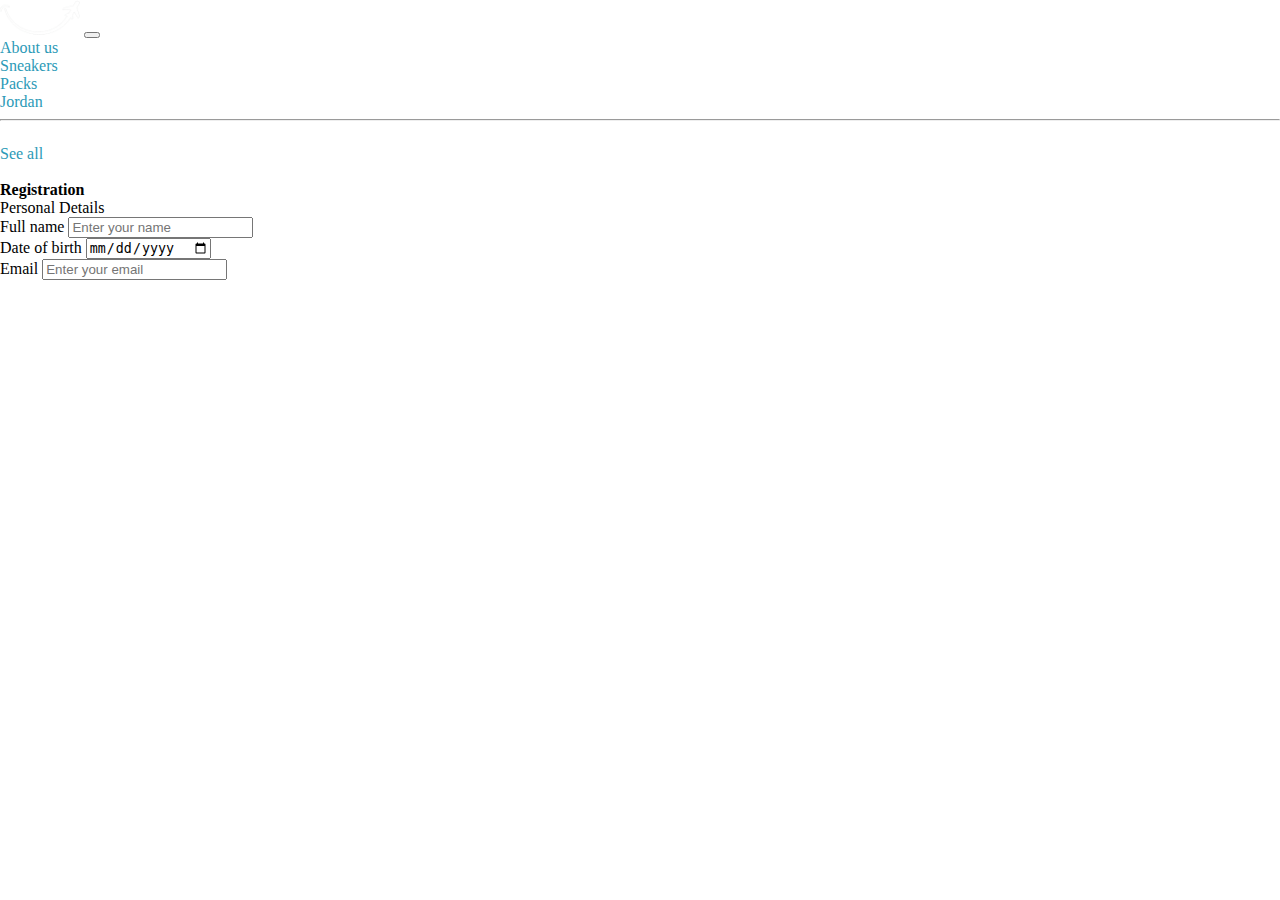
<file: html/registerForm.html>
<!DOCTYPE html>
<html lang="en">
<head>
    <meta charset="UTF-8">
    <meta http-equiv="X-UA-Compatible" content="IE=edge">
    <meta name="viewport" content="width=device-width, initial-scale=1.0">
    <title>Register | Mainers Sneakers</title>
    <link rel="stylesheet" href="../css/style.css"> 
</head>
<body class="bodyRegister">
  <nav class="navbar navbar-expand-lg navbar-dark bg-dark">
    <div class="container-fluid">
      <a class="navbar-brand logo-1" href="../index.html"><img src="../imgs/ecommerce-logo.png" alt="Mainers Travel"></a>
      <button class="navbar-toggler" type="button" data-bs-toggle="collapse" data-bs-target="#navbarSupportedContent" aria-controls="navbarSupportedContent" aria-expanded="false" aria-label="Toggle navigation">
        <span class="navbar-toggler-icon"></span>
      </button>
      <div class="collapse navbar-collapse" id="navbarSupportedContent">
        <ul class="navbar-nav me-auto mb-2 mb-lg-0">
          <li class="nav-item">
            <a class="nav-link active" aria-current="page" href="./aboutUs.html">About us</a>
          </li>
          <li class="nav-item">
            <a class="nav-link active" href="./sneakers.html">Sneakers</a>
          </li>
          
          <li class="nav-item dropdown">
            <a class="nav-link dropdown-toggle active" href="#" id="navbarDropdown" role="button" data-bs-toggle="dropdown" aria-expanded="false">
              Packs
            </a>
            <ul class="dropdown-menu" aria-labelledby="navbarDropdown">
              <li><a class="dropdown-item" href="#">Jordan</a></li>
              <li><hr class="dropdown-divider"></li>
              <li><a class="dropdown-item" href="#">See all</a></li>
            </ul>
          </li>
          <li class="nav-item d-flex justify-content-end">
            <a class="nav-link active" href="javascript:void(0)" id="darkmode">Modo Oscuro</a>
          </li>
        </ul>
        <div>

        </div>
      </div>
    </div>
  </nav>
    
    
    <main>
        <div class="container">
          <h1>Registration</h1>
    
          <form action="#">
            <div class="form first">
              <div class="details personal">
                <span class="title">Personal Details</span>
    
                <div class="fields">
                  <div class="input-field">
                    <label>Full name</label>
                    <input type="text" placeholder="Enter your name" required>
                  </div>
                  <div class="input-field">
                    <label>Date of birth</label>
                    <input type="date" placeholder="Enter your birth" required>
                  </div>
                  <div class="input-field">
                    <label>Email</label>
                    <input type="email" placeholder="Enter your email" required>
                  </div>
                </div>
              </div>
            </div>
          </form>
        </div>
    </main>

      <!-- <footer class="site-footer footer">
        <div class="container">
          <div class="row">
            <div class="col-sm-12 col-md-6">
              <h6>About Me</h6>
              <p class="text-justify">Hi, I am Lautaro Torrente, Back End Developer, and i am specialized on HTMl, CSS, JS, Node.js, SQL and Python. I am 16 y/o, and i am from Argentina.</p>
            </div>
  
            <div class="col-xs-6 col-md-3">
              <h6>SKILLS</h6>
              <ul class="footer-links">
                <li><a href="https://developer.mozilla.org/es/docs/Web/HTML">HTML</a></li>
                <li><a href="https://developer.mozilla.org/es/docs/Web/CSS">CSS</a></li>
                <li><a href="https://developer.mozilla.org/es/docs/Web/JavaScript">JS</a></li>
              </ul>
            </div>
  
            <div class="col-xs-6 col-md-3">
              <h6>MORE</h6>
              <ul class="footer-links">
                <li><a href="aboutUs.html">About Us</a></li>
                <li><a href="contact.html">Contact Me</a></li>
                <li><a href="#">Contribute</a></li>
                <li><a href="#">Privacy Policy</a></li>
                <li><a href="#">Ubication</a></li>
              </ul>
            </div>
          </div>
          <hr>
        </div>
        <div class="container">
          <div class="row">
            <div class="col-md-8 col-sm-6 col-xs-12">
              <p class="copyright-text">Copyright &copy; 2022 All Rights Reserved by 
           Lautaro Torrente.
              </p>
            </div>
  
            <div class="col-md-4 col-sm-6 col-xs-12">
              <ul class="social-icons">
                <li><a class="facebook" href="#"><i class="fa fa-facebook"></i></a></li>
                <li><a class="twitter" href="#"><i class="fa fa-twitter"></i></a></li>
                <li><a class="linkedin" href="#"><i class="fa fa-linkedin"></i></a></li>   
              </ul>
            </div>
          </div>
        </div>
  </footer> -->


      <script src="../js/registerOrLogin.js"></script>
</body>
</html>
</file>
<file: css/style.css>
/* @import "../node_modules/bootstrap/scss/bootstrap"; */
.logo-1 img {
  height: 35px;
  width: 80px;
}

.carrito {
  text-decoration: none;
  /* &:hover {

  }*/
}

/* .switch-button {
    background: rgba(0, 0, 0, 0.56);
    border-radius: 30px;
    overflow: hidden;
    width: 240px;
    text-align: center;
    font-size: 18px;
    letter-spacing: 1px;
    color: #2e2b2b;
    z-index: 5;
    position: relative;
    padding-right: 120px;
    position: relative;

    &:before {
      content: "Dark";
      position: absolute;
      top: 0;
      bottom: 0;
      right: 0;
      width: 120px;
      display: flex;
      align-items: center;
      justify-content: center;
      z-index: 3;
      pointer-events: none;
    }

    &-checkbox {
      cursor: pointer;
      position: absolute;
      top: 0;
      left: 0;
      bottom: 0;
      width: 100%;
      height: 100%;
      opacity: 0;
      z-index: 2;

      &:checked + .switch-button-label:before {
        transform: translateX(120px);
        transition: transform 300ms linear;
      }

      & + .switch-button-label {
        position: relative;
        padding: 15px 0;
        display: block;
        user-select: none;
        pointer-events: none;

        &:before {
          content: "";
          background: #000000;
          z-index: 1;
          height: 100%;
          width: 100%;
          position: absolute;
          left: 0;
          top: 0;
          border-radius: 30px;
          transform: translateX(0);
          transition: transform 300ms;
        }
    }
    }
    } */
/*     .changeThemeToDark {
        background-color: black;
    }
    .buttonChangeTheme {
      color: #000000;
      background-color: #ffffff;
      font-size: 20px;
      font-family: Arial, sans-serif;
      &:target {
        background-color: black;
        color: #ffffff;
        font-size: 20px;
        font-family: Arial, sans-serif;
      }

    } */
#darkmode {
  background: url(../imgs/modes.png) left center;
  width: 112px;
  height: 40px;
  font-size: 0;
  text-decoration: none;
}

html, body, div, span, object, iframe, h1, h2, h3, h4, h5, h6, p, blockquote, pre, abbr, address, cite, code, del, dfn, em, img, ins, kbd, q, samp, small, strong, sub, sup, var, b, i, dl, dt, dd, ol, ul, li, fieldset, form, label, legend, table, caption, tbody, tfoot, thead, tr, th, td, article, aside, canvas, details, figcaption, figure, footer, header, hgroup, menu, nav, section, summary, time, mark, audio, video {
  margin: 0;
  padding: 0;
  border: 0;
  outline: 0;
  font-size: 100%;
  vertical-align: baseline;
  background: transparent;
}

.master-container-scroller {
  margin-left: 20px;
}

a {
  margin: 0;
  padding: 0;
  border: 0;
  font-size: 100%;
  vertical-align: baseline;
  background: transparent;
  text-decoration: none;
  color: #2c9ab7;
}

a:hover {
  text-decoration: underline;
}

#master {
  font-family: "Helvetica Neue", Arial, Helvetica, sans-serif;
  font-size: 60px;
  line-height: 1;
  font-weight: bold;
  letter-spacing: 0;
  -webkit-font-smoothing: inherit;
}

#master {
  text-rendering: optimizeLegibility;
}

#master-container {
  background-color: #F5C59C;
  -webkit-animation: master-container-bg 15s cubic-bezier(0.645, 0.045, 0.355, 1) infinite;
  animation: master-container-bg 15s cubic-bezier(0.645, 0.045, 0.355, 1) infinite;
  display: -webkit-flex;
  display: -ms-flexbox;
  display: flex;
  -webkit-align-items: center;
  -ms-flex-align: center;
  align-items: center;
  -webkit-justify-content: center;
  -ms-flex-pack: center;
  justify-content: center;
  height: 100vmin;
  min-height: 0;
  max-height: 100%;
}

#master-container .content {
  height: auto;
  margin-left: inherit;
  margin-right: inherit;
}

@media screen and (max-width: 615px) {
  #master-container {
    -webkit-animation: master-container-bg-mobile 15s cubic-bezier(0.645, 0.045, 0.355, 1) infinite;
    animation: master-container-bg-mobile 15s cubic-bezier(0.645, 0.045, 0.355, 1) infinite;
  }
}
@media screen and (max-width: 615px) {
  #master {
    font-size: 40px;
  }
}
#master-container-scroller {
  height: 66px;
  margin-bottom: -6px;
  overflow: hidden;
  position: relative;
}

#master-container-scroller .master-container-scroller_item {
  display: block;
  padding-bottom: 6px;
  -webkit-animation: scroll 15s cubic-bezier(0.645, 0.045, 0.355, 1) infinite;
  animation: scroll 15s cubic-bezier(0.645, 0.045, 0.355, 1) infinite;
}

#master-container-scroller .master-container-scroller_item[href]:hover {
  text-decoration: underline;
}

#master-container-scroller .master-container-scroller_item:nth-child(1),
#master-container-scroller .master-container-scroller_item:nth-child(1) a {
  color: #E65F48;
}

#master-container-scroller .master-container-scroller_item:nth-child(2),
#master-container-scroller .master-container-scroller_item:nth-child(2) a {
  color: #E65F48;
}

#master-container-scroller .master-container-scroller_item:nth-child(3),
#master-container-scroller .master-container-scroller_item:nth-child(3) a {
  color: #76BCAD;
}

#master-container-scroller .master-container-scroller_item:nth-child(4),
#master-container-scroller .master-container-scroller_item:nth-child(4) a {
  color: #84719f;
}

#master-container-scroller .master-container-scroller_item:nth-child(5),
#master-container-scroller .master-container-scroller_item:nth-child(5) a {
  color: #d47787;
}

#master-container-scroller .master-container-scroller_item:nth-child(6),
#master-container-scroller .master-container-scroller_item:nth-child(6) a {
  color: #F09551;
}

#master-container-scroller .master-container-scroller_item:nth-child(7),
#master-container-scroller .master-container-scroller_item:nth-child(7) a {
  color: #349AB5;
}

#master-container-scroller .master-container-scroller_item:nth-child(8),
#master-container-scroller .master-container-scroller_item:nth-child(8) a {
  color: #e86042;
}

#master-container-scroller .master-container-scroller_item:nth-child(9),
#master-container-scroller .master-container-scroller_item:nth-child(9) a {
  color: #74bcae;
}

#master-container-scroller .master-container-scroller_item:nth-child(10),
#master-container-scroller .master-container-scroller_item:nth-child(10) a {
  color: #E65F48;
}

@media screen and (max-width: 615px) {
  #master-container-scroller {
    height: 48px;
    line-height: 1.2;
    margin-bottom: 0;
  }

  #master-container-scroller .master-container-scroller_item {
    padding-bottom: 0;
    -webkit-animation: scroll-mobile 15s cubic-bezier(0.645, 0.045, 0.355, 1) infinite;
    animation: scroll-mobile 15s cubic-bezier(0.645, 0.045, 0.355, 1) infinite;
  }
}
#master-container-grid .master-container-grid_item:nth-child(1) .grid_item-overlay {
  background-color: rgba(230, 95, 72, 0.9);
}

@media screen and (max-width: 520px) {
  #master-container-grid .master-container-grid_item:nth-child(1) .grid_item-overlay .link:hover {
    color: #E65F48;
  }
}
#master-container-grid .master-container-grid_item:nth-child(2) .grid_item-overlay {
  background-color: rgba(230, 95, 72, 0.9);
}

@media screen and (max-width: 520px) {
  #master-container-grid .master-container-grid_item:nth-child(2) .grid_item-overlay .link:hover {
    color: #E65F48;
  }
}
#master-container-grid .master-container-grid_item:nth-child(3) .grid_item-overlay {
  background-color: rgba(118, 188, 173, 0.9);
}

@media screen and (max-width: 520px) {
  #master-container-grid .master-container-grid_item:nth-child(3) .grid_item-overlay .link:hover {
    color: #76BCAD;
  }
}
#master-container-grid .master-container-grid_item:nth-child(4) .grid_item-overlay {
  background-color: rgba(132, 113, 159, 0.9);
}

@media screen and (max-width: 520px) {
  #master-container-grid .master-container-grid_item:nth-child(4) .grid_item-overlay .link:hover {
    color: #84719f;
  }
}
#master-container-grid .master-container-grid_item:nth-child(5) .grid_item-overlay {
  background-color: rgba(212, 119, 135, 0.9);
}

@media screen and (max-width: 520px) {
  #master-container-grid .master-container-grid_item:nth-child(5) .grid_item-overlay .link:hover {
    color: #d47787;
  }
}
#master-container-grid .master-container-grid_item:nth-child(6) .grid_item-overlay {
  background-color: rgba(240, 149, 81, 0.9);
}

@media screen and (max-width: 520px) {
  #master-container-grid .master-container-grid_item:nth-child(6) .grid_item-overlay .link:hover {
    color: #F09551;
  }
}
#master-container-grid .master-container-grid_item:nth-child(7) .grid_item-overlay {
  background-color: rgba(52, 154, 181, 0.9);
}

@media screen and (max-width: 520px) {
  #master-container-grid .master-container-grid_item:nth-child(7) .grid_item-overlay .link:hover {
    color: #349AB5;
  }
}
#master-container-grid .master-container-grid_item:nth-child(8) .grid_item-overlay {
  background-color: rgba(232, 96, 66, 0.9);
}

@media screen and (max-width: 520px) {
  #master-container-grid .master-container-grid_item:nth-child(8) .grid_item-overlay .link:hover {
    color: #e86042;
  }
}
#master-container-grid .master-container-grid_item:nth-child(9) .grid_item-overlay {
  background-color: rgba(116, 188, 174, 0.9);
}

@media screen and (max-width: 520px) {
  #master-container-grid .master-container-grid_item:nth-child(9) .grid_item-overlay .link:hover {
    color: #74bcae;
  }
}
#master-container-grid .master-container-grid_item:nth-child(10) .grid_item-overlay {
  background-color: rgba(230, 95, 72, 0.9);
}

@media screen and (max-width: 520px) {
  #master-container-grid .master-container-grid_item:nth-child(10) .grid_item-overlay .link:hover {
    color: #E65F48;
  }
}
#master-container-grid .master-container-grid_item .img {
  position: relative;
}

#master-container-grid .master-container-grid_item .grid_item-overlay {
  position: absolute;
  top: 0;
  right: 0;
  bottom: 0;
  left: 0;
  display: -webkit-flex;
  display: -ms-flexbox;
  display: flex;
  -webkit-align-items: center;
  -ms-flex-align: center;
  align-items: center;
  -webkit-justify-content: center;
  -ms-flex-pack: center;
  justify-content: center;
  font-size: 26px;
  font-weight: bold;
  color: #fff;
  opacity: 0;
  transition: opacity 0.3s ease-in-out;
  text-decoration: none;
}

#master-container-grid .master-container-grid_item .grid_item-overlay:hover {
  opacity: 1;
}

#master-container-grid .master-container-grid_item .grid_item-overlay .link {
  display: inline-block;
  box-shadow: 0 1px 0 0 #fff, inset 0 0 0 #fff;
  transition: box-shadow 0.2s ease;
}

#master-container-grid .master-container-grid_item .grid_item-overlay .link:hover {
  box-shadow: 0 2px 0 0 #fff, inset 0 -1px 0 0 #fff;
}

@media screen and (max-width: 520px) {
  #master-container-grid .master-container-grid_item {
    margin-bottom: 18px;
  }

  #master-container-grid .master-container-grid_item .grid_item-overlay {
    position: relative;
    background: none !important;
    color: #3a3a3a;
    opacity: 1;
    display: block;
    margin-top: 18px;
    text-align: left;
  }

  #master-container-grid .master-container-grid_item .grid_item-overlay .link {
    box-shadow: none;
  }

  #master-container-grid .master-container-grid_item .grid_item-overlay .link:hover {
    text-decoration: underline;
  }
}
@-webkit-keyframes master-container-bg {
  0.0% {
    background-color: #F5C59C;
  }
  3.7037037037037037% {
    background-color: #F5C59C;
  }
  11.11111111111111% {
    background-color: #ECC9CB;
  }
  14.814814814814815% {
    background-color: #ECC9CB;
  }
  22.22222222222222% {
    background-color: #D9E2CB;
  }
  25.925925925925927% {
    background-color: #D9E2CB;
  }
  33.333333333333336% {
    background-color: #f6c599;
  }
  37.03703703703704% {
    background-color: #f6c599;
  }
  44.44444444444444% {
    background-color: #c4bbd3;
  }
  48.148148148148145% {
    background-color: #c4bbd3;
  }
  55.55555555555556% {
    background-color: #F9E7AF;
  }
  59.25925925925926% {
    background-color: #F9E7AF;
  }
  66.66666666666667% {
    background-color: #B4E2EE;
  }
  70.37037037037037% {
    background-color: #B4E2EE;
  }
  77.77777777777777% {
    background-color: #cbe5f4;
  }
  81.48148148148148% {
    background-color: #cbe5f4;
  }
  88.88888888888889% {
    background-color: #d2e7e2;
  }
  92.5925925925926% {
    background-color: #d2e7e2;
  }
  100.0% {
    background-color: #F5C59C;
  }
}
@keyframes master-container-bg {
  0.0% {
    background-color: #F5C59C;
  }
  3.7037037037037037% {
    background-color: #F5C59C;
  }
  11.11111111111111% {
    background-color: #ECC9CB;
  }
  14.814814814814815% {
    background-color: #ECC9CB;
  }
  22.22222222222222% {
    background-color: #D9E2CB;
  }
  25.925925925925927% {
    background-color: #D9E2CB;
  }
  33.333333333333336% {
    background-color: #f6c599;
  }
  37.03703703703704% {
    background-color: #f6c599;
  }
  44.44444444444444% {
    background-color: #c4bbd3;
  }
  48.148148148148145% {
    background-color: #c4bbd3;
  }
  55.55555555555556% {
    background-color: #F9E7AF;
  }
  59.25925925925926% {
    background-color: #F9E7AF;
  }
  66.66666666666667% {
    background-color: #B4E2EE;
  }
  70.37037037037037% {
    background-color: #B4E2EE;
  }
  77.77777777777777% {
    background-color: #cbe5f4;
  }
  81.48148148148148% {
    background-color: #cbe5f4;
  }
  88.88888888888889% {
    background-color: #d2e7e2;
  }
  92.5925925925926% {
    background-color: #d2e7e2;
  }
  100.0% {
    background-color: #F5C59C;
  }
}
@-webkit-keyframes master-container-bg-mobile {
  0.0% {
    background-color: #F5C59C;
  }
  3.7037037037037037% {
    background-color: #F5C59C;
  }
  11.11111111111111% {
    background-color: #ECC9CB;
  }
  14.814814814814815% {
    background-color: #ECC9CB;
  }
  22.22222222222222% {
    background-color: #D9E2CB;
  }
  25.925925925925927% {
    background-color: #D9E2CB;
  }
  33.333333333333336% {
    background-color: #f6c599;
  }
  37.03703703703704% {
    background-color: #f6c599;
  }
  44.44444444444444% {
    background-color: #c4bbd3;
  }
  48.148148148148145% {
    background-color: #c4bbd3;
  }
  55.55555555555556% {
    background-color: #F9E7AF;
  }
  59.25925925925926% {
    background-color: #F9E7AF;
  }
  66.66666666666667% {
    background-color: #B4E2EE;
  }
  70.37037037037037% {
    background-color: #B4E2EE;
  }
  77.77777777777777% {
    background-color: #cbe5f4;
  }
  81.48148148148148% {
    background-color: #cbe5f4;
  }
  88.88888888888889% {
    background-color: #d2e7e2;
  }
  92.5925925925926% {
    background-color: #d2e7e2;
  }
  100.0% {
    background-color: #F5C59C;
  }
}
@keyframes master-container-bg-mobile {
  0.0% {
    background-color: #F5C59C;
  }
  3.7037037037037037% {
    background-color: #F5C59C;
  }
  11.11111111111111% {
    background-color: #ECC9CB;
  }
  14.814814814814815% {
    background-color: #ECC9CB;
  }
  22.22222222222222% {
    background-color: #D9E2CB;
  }
  25.925925925925927% {
    background-color: #D9E2CB;
  }
  33.333333333333336% {
    background-color: #f6c599;
  }
  37.03703703703704% {
    background-color: #f6c599;
  }
  44.44444444444444% {
    background-color: #c4bbd3;
  }
  48.148148148148145% {
    background-color: #c4bbd3;
  }
  55.55555555555556% {
    background-color: #F9E7AF;
  }
  59.25925925925926% {
    background-color: #F9E7AF;
  }
  66.66666666666667% {
    background-color: #B4E2EE;
  }
  70.37037037037037% {
    background-color: #B4E2EE;
  }
  77.77777777777777% {
    background-color: #cbe5f4;
  }
  81.48148148148148% {
    background-color: #cbe5f4;
  }
  88.88888888888889% {
    background-color: #d2e7e2;
  }
  92.5925925925926% {
    background-color: #d2e7e2;
  }
  100.0% {
    background-color: #F5C59C;
  }
}
@-webkit-keyframes scroll {
  0.0% {
    -webkit-transform: translateY(0px);
    transform: translateY(0px);
  }
  3.7037037037037037% {
    -webkit-transform: translateY(0px);
    transform: translateY(0px);
  }
  11.11111111111111% {
    -webkit-transform: translateY(-66px);
    transform: translateY(-66px);
  }
  14.814814814814815% {
    -webkit-transform: translateY(-66px);
    transform: translateY(-66px);
  }
  22.22222222222222% {
    -webkit-transform: translateY(-132px);
    transform: translateY(-132px);
  }
  25.925925925925927% {
    -webkit-transform: translateY(-132px);
    transform: translateY(-132px);
  }
  33.333333333333336% {
    -webkit-transform: translateY(-198px);
    transform: translateY(-198px);
  }
  37.03703703703704% {
    -webkit-transform: translateY(-198px);
    transform: translateY(-198px);
  }
  44.44444444444444% {
    -webkit-transform: translateY(-264px);
    transform: translateY(-264px);
  }
  48.148148148148145% {
    -webkit-transform: translateY(-264px);
    transform: translateY(-264px);
  }
  55.55555555555556% {
    -webkit-transform: translateY(-330px);
    transform: translateY(-330px);
  }
  59.25925925925926% {
    -webkit-transform: translateY(-330px);
    transform: translateY(-330px);
  }
  66.66666666666667% {
    -webkit-transform: translateY(-396px);
    transform: translateY(-396px);
  }
  70.37037037037037% {
    -webkit-transform: translateY(-396px);
    transform: translateY(-396px);
  }
  77.77777777777777% {
    -webkit-transform: translateY(-462px);
    transform: translateY(-462px);
  }
  81.48148148148148% {
    -webkit-transform: translateY(-462px);
    transform: translateY(-462px);
  }
  88.88888888888889% {
    -webkit-transform: translateY(-528px);
    transform: translateY(-528px);
  }
  92.5925925925926% {
    -webkit-transform: translateY(-528px);
    transform: translateY(-528px);
  }
  100.0% {
    -webkit-transform: translateY(-594px);
    transform: translateY(-594px);
  }
}
@keyframes scroll {
  0.0% {
    -webkit-transform: translateY(0px);
    transform: translateY(0px);
  }
  3.7037037037037037% {
    -webkit-transform: translateY(0px);
    transform: translateY(0px);
  }
  11.11111111111111% {
    -webkit-transform: translateY(-66px);
    transform: translateY(-66px);
  }
  14.814814814814815% {
    -webkit-transform: translateY(-66px);
    transform: translateY(-66px);
  }
  22.22222222222222% {
    -webkit-transform: translateY(-132px);
    transform: translateY(-132px);
  }
  25.925925925925927% {
    -webkit-transform: translateY(-132px);
    transform: translateY(-132px);
  }
  33.333333333333336% {
    -webkit-transform: translateY(-198px);
    transform: translateY(-198px);
  }
  37.03703703703704% {
    -webkit-transform: translateY(-198px);
    transform: translateY(-198px);
  }
  44.44444444444444% {
    -webkit-transform: translateY(-264px);
    transform: translateY(-264px);
  }
  48.148148148148145% {
    -webkit-transform: translateY(-264px);
    transform: translateY(-264px);
  }
  55.55555555555556% {
    -webkit-transform: translateY(-330px);
    transform: translateY(-330px);
  }
  59.25925925925926% {
    -webkit-transform: translateY(-330px);
    transform: translateY(-330px);
  }
  66.66666666666667% {
    -webkit-transform: translateY(-396px);
    transform: translateY(-396px);
  }
  70.37037037037037% {
    -webkit-transform: translateY(-396px);
    transform: translateY(-396px);
  }
  77.77777777777777% {
    -webkit-transform: translateY(-462px);
    transform: translateY(-462px);
  }
  81.48148148148148% {
    -webkit-transform: translateY(-462px);
    transform: translateY(-462px);
  }
  88.88888888888889% {
    -webkit-transform: translateY(-528px);
    transform: translateY(-528px);
  }
  92.5925925925926% {
    -webkit-transform: translateY(-528px);
    transform: translateY(-528px);
  }
  100.0% {
    -webkit-transform: translateY(-594px);
    transform: translateY(-594px);
  }
}
@-webkit-keyframes scroll-mobile {
  0.0% {
    -webkit-transform: translateY(0px);
    transform: translateY(0px);
  }
  3.7037037037037037% {
    -webkit-transform: translateY(0px);
    transform: translateY(0px);
  }
  11.11111111111111% {
    -webkit-transform: translateY(-48px);
    transform: translateY(-48px);
  }
  14.814814814814815% {
    -webkit-transform: translateY(-48px);
    transform: translateY(-48px);
  }
  22.22222222222222% {
    -webkit-transform: translateY(-96px);
    transform: translateY(-96px);
  }
  25.925925925925927% {
    -webkit-transform: translateY(-96px);
    transform: translateY(-96px);
  }
  33.333333333333336% {
    -webkit-transform: translateY(-144px);
    transform: translateY(-144px);
  }
  37.03703703703704% {
    -webkit-transform: translateY(-144px);
    transform: translateY(-144px);
  }
  44.44444444444444% {
    -webkit-transform: translateY(-192px);
    transform: translateY(-192px);
  }
  48.148148148148145% {
    -webkit-transform: translateY(-192px);
    transform: translateY(-192px);
  }
  55.55555555555556% {
    -webkit-transform: translateY(-240px);
    transform: translateY(-240px);
  }
  59.25925925925926% {
    -webkit-transform: translateY(-240px);
    transform: translateY(-240px);
  }
  66.66666666666667% {
    -webkit-transform: translateY(-288px);
    transform: translateY(-288px);
  }
  70.37037037037037% {
    -webkit-transform: translateY(-288px);
    transform: translateY(-288px);
  }
  77.77777777777777% {
    -webkit-transform: translateY(-336px);
    transform: translateY(-336px);
  }
  81.48148148148148% {
    -webkit-transform: translateY(-336px);
    transform: translateY(-336px);
  }
  88.88888888888889% {
    -webkit-transform: translateY(-384px);
    transform: translateY(-384px);
  }
  92.5925925925926% {
    -webkit-transform: translateY(-384px);
    transform: translateY(-384px);
  }
  100.0% {
    -webkit-transform: translateY(-432px);
    transform: translateY(-432px);
  }
}
@keyframes scroll-mobile {
  0.0% {
    -webkit-transform: translateY(0px);
    transform: translateY(0px);
  }
  3.7037037037037037% {
    -webkit-transform: translateY(0px);
    transform: translateY(0px);
  }
  11.11111111111111% {
    -webkit-transform: translateY(-48px);
    transform: translateY(-48px);
  }
  14.814814814814815% {
    -webkit-transform: translateY(-48px);
    transform: translateY(-48px);
  }
  22.22222222222222% {
    -webkit-transform: translateY(-96px);
    transform: translateY(-96px);
  }
  25.925925925925927% {
    -webkit-transform: translateY(-96px);
    transform: translateY(-96px);
  }
  33.333333333333336% {
    -webkit-transform: translateY(-144px);
    transform: translateY(-144px);
  }
  37.03703703703704% {
    -webkit-transform: translateY(-144px);
    transform: translateY(-144px);
  }
  44.44444444444444% {
    -webkit-transform: translateY(-192px);
    transform: translateY(-192px);
  }
  48.148148148148145% {
    -webkit-transform: translateY(-192px);
    transform: translateY(-192px);
  }
  55.55555555555556% {
    -webkit-transform: translateY(-240px);
    transform: translateY(-240px);
  }
  59.25925925925926% {
    -webkit-transform: translateY(-240px);
    transform: translateY(-240px);
  }
  66.66666666666667% {
    -webkit-transform: translateY(-288px);
    transform: translateY(-288px);
  }
  70.37037037037037% {
    -webkit-transform: translateY(-288px);
    transform: translateY(-288px);
  }
  77.77777777777777% {
    -webkit-transform: translateY(-336px);
    transform: translateY(-336px);
  }
  81.48148148148148% {
    -webkit-transform: translateY(-336px);
    transform: translateY(-336px);
  }
  88.88888888888889% {
    -webkit-transform: translateY(-384px);
    transform: translateY(-384px);
  }
  92.5925925925926% {
    -webkit-transform: translateY(-384px);
    transform: translateY(-384px);
  }
  100.0% {
    -webkit-transform: translateY(-432px);
    transform: translateY(-432px);
  }
}
.landscape-container {
  display: flex;
  flex-direction: column;
  align-items: center;
  justify-content: flex-end;
}
.landscape-container img {
  border-radius: 10px;
  margin: 20px;
}

.content {
  margin: 10px;
}

#content_center {
  margin: 10px;
  /* width: 50%; */
}

.landscape-container img {
  padding: 10px;
  border-radius: 20px;
}

.producto {
  max-width: 20%;
  padding: 15px;
  margin: 30px;
  margin-bottom: 20px;
  width: 300px;
  display: inline-block;
  background-color: aqua;
}
.producto:hover {
  box-shadow: 2px 6px 3px 3px rgba(0, 0, 0, 0.4);
  transform: translateY(-5px);
}
.producto img {
  width: 250px;
  object-fit: contain;
}

.boton-agregar {
  background-color: black;
  color: blueviolet;
  border-radius: 10px;
  font-family: Arial, Helvetica, sans-serif;
  font-size: 15px;
  text-align: center;
}

.search-container {
  display: flex;
  flex-direction: row;
  justify-content: center;
  align-items: center;
  margin-top: 20px;
  height: 30px;
  width: 100%;
}

.search-container input {
  height: 40px;
  width: 500px;
  color: #1e1e1e;
  border-radius: 20px;
}

.search-container input:hover {
  box-shadow: 2px 2px 1px #016dcb;
  transition: all 0.5s;
}

.site-footer {
  background-color: #26272b;
  padding: 45px 0 20px;
  font-size: 15px;
  line-height: 24px;
  color: #737373;
}

.site-footer hr {
  border-top-color: #bbb;
  opacity: 0.5;
}

.site-footer hr.small {
  margin: 20px 0;
}

.site-footer h6 {
  color: #fff;
  font-size: 16px;
  text-transform: uppercase;
  margin-top: 5px;
  letter-spacing: 2px;
}

.site-footer a {
  color: #737373;
}

.site-footer a:hover {
  color: #3366cc;
  text-decoration: none;
}

.footer-links {
  padding-left: 0;
  list-style: none;
}

.footer-links li {
  display: block;
}

.footer-links a {
  color: #737373;
}

.footer-links a:active, .footer-links a:focus, .footer-links a:hover {
  color: #3366cc;
  text-decoration: none;
}

.footer-links.inline li {
  display: inline-block;
}

.site-footer .social-icons {
  text-align: right;
}

.site-footer .social-icons a {
  width: 40px;
  height: 40px;
  line-height: 40px;
  margin-left: 6px;
  margin-right: 0;
  border-radius: 100%;
  background-color: #33353d;
}

.copyright-text {
  margin: 0;
}

@media (max-width: 991px) {
  .site-footer [class^=col-] {
    margin-bottom: 30px;
  }
}
@media (max-width: 767px) {
  .site-footer {
    padding-bottom: 0;
  }

  .site-footer .copyright-text, .site-footer .social-icons {
    text-align: center;
  }
}
.social-icons {
  padding-left: 0;
  margin-bottom: 0;
  list-style: none;
}

.social-icons li {
  display: inline-block;
  margin-bottom: 4px;
}

.social-icons li.title {
  margin-right: 15px;
  text-transform: uppercase;
  color: #96a2b2;
  font-weight: 700;
  font-size: 13px;
}

.social-icons a {
  background-color: #eceeef;
  color: #818a91;
  font-size: 16px;
  display: inline-block;
  line-height: 44px;
  width: 44px;
  height: 44px;
  text-align: center;
  margin-right: 8px;
  border-radius: 100%;
  -webkit-transition: all 0.2s linear;
  -o-transition: all 0.2s linear;
  transition: all 0.2s linear;
}

.social-icons a:active, .social-icons a:focus, .social-icons a:hover {
  color: #fff;
  background-color: #29aafe;
}

.social-icons.size-sm a {
  line-height: 34px;
  height: 34px;
  width: 34px;
  font-size: 14px;
}

.social-icons a.facebook:hover {
  background-color: #3b5998;
}

.social-icons a.twitter:hover {
  background-color: #00aced;
}

.social-icons a.linkedin:hover {
  background-color: #007bb6;
}

.social-icons a.dribbble:hover {
  background-color: #ea4c89;
}

@media (max-width: 767px) {
  .social-icons li.title {
    display: block;
    margin-right: 0;
    font-weight: 600;
  }
}
.container-footer {
  padding: 20px;
}

.mainAboutUs {
  width: 100%;
  height: 200px;
}
.mainAboutUs div h1 {
  display: flex;
  justify-content: center;
  font-size: 60px;
  font-weight: 600;
  color: #ffffff;
  padding-top: 50px;
}
.mainAboutUs div .banner-container {
  width: 100%;
  height: 200px;
  background: url(../imgs/about-us-banner.jpg);
  background-size: cover;
  /* filter: blur(3px); */
}
.mainAboutUs section h3 {
  margin-top: 40px;
  height: 500px;
  text-align: center;
  font-size: 30px;
  color: #c5b41e;
}

body.dark {
  background-color: #1E1E1E;
}

/* body.dark img {
    filter: invert(1);
} */
body.dark #darkmode {
  background-position: right center;
}

.modalContenedor {
  position: fixed;
  top: 0;
  width: 100%;
  height: 100vh;
  background-color: rgba(0, 0, 0, 0.3);
  display: flex;
  justify-content: center;
  align-items: center;
  transition: all 0.5s;
  opacity: 0;
  visibility: hidden;
}

.modal-active {
  opacity: 1;
  visibility: visible;
}

.modalCarrito {
  position: relative;
  background-color: white;
  min-width: 500px;
  padding: 20px;
  margin-top: -100%;
  transition: all 0.5s;
}

.modal-active .modalCarrito {
  margin-top: 0;
}

.modalCarrito h3 {
  color: royalblue;
  padding-bottom: 5px;
}

.modalCarrito #cerrarCarrito {
  position: absolute;
  top: 15px;
  right: 15px;
  font-size: 20px;
  color: royalblue;
  border: none;
  background-color: white;
}

.modalCarrito #cerrarCarrito:hover {
  cursor: pointer;
}

.modalCarrito #cerrarCarrito:focus {
  outline: none;
}

.modalCarrito .precioProducto {
  padding-top: 10px;
}

.productoEnCarrito {
  border-left: 5px solid lightblue;
  border-bottom-left-radius: 3px;
  border-top-left-radius: 3px;
  margin: 5px 0;
  padding: 5px 10px;
  display: flex;
  justify-content: space-between;
}

.productoEnCarrito:hover {
  border-left: 5px solid royalblue;
}

.botonEliminar {
  background-color: white;
  color: red;
  border: none;
  font-size: 20px;
}

.botonEliminar:hover {
  cursor: pointer;
}

.botonEliminar:focus {
  outline: none;
}

.productoEnCarrito {
  display: flex;
  flex-direction: row;
  width: 100%;
}
.productoEnCarrito .productoContenedor img {
  height: 100px;
  width: 100px;
  object-fit: contain;
  flex-direction: row;
}
.productoEnCarrito .productoContenedor p {
  flex-direction: column;
  font-size: 20px;
  font-weight: 400;
}

/* @import url("https://fonts.googleapis.com/css2?family=Poppins:wght@300;400;500;600&display=swap");

* {
  margin: 0;
  padding: 0;
  box-sizing: border-box;
  font-family: "Poppins", sans-serif;
}
body {
  background: #4070f4;
}
.container {
  max-width: 370px;
  width: 100%;
  padding: 25px;
  border-radius: 8px;
  background-color: #fff;
}
.container header {
  font-size: 22px;
  font-weight: 600;
  color: #333;
}
.container form {
  margin-top: 30px;
}
form .field {
  margin-bottom: 20px;
}
form .input-field {
  position: relative;
  height: 55px;
  width: 100%;
}
.input-field input {
  height: 100%;
  width: 100%;
  outline: none;
  border: none;
  border-radius: 8px;
  padding: 0 15px;
  border: 1px solid #d1d1d1;
}
.invalid input {
  border-color: #d93025;
}
.input-field .show-hide {
  position: absolute;
  right: 13px;
  top: 50%;
  transform: translateY(-50%);
  font-size: 18px;
  color: #919191;
  cursor: pointer;
  padding: 3px;
}
.field .error {
  display: flex;
  align-items: center;
  margin-top: 6px;
  color: #d93025;
  font-size: 13px;
  display: none;
}
.invalid .error {
  display: flex;
}
.error .error-icon {
  margin-right: 6px;
  font-size: 15px;
}
.create-password .error {
  align-items: flex-start;
}
.create-password .error-icon {
  margin-top: 4px;
}
.button {
  margin: 25px 0 6px;
}
.button input {
  color: #fff;
  font-size: 16px;
  font-weight: 400;
  background-color: #4070f4;
  cursor: pointer;
  transition: all 0.3s ease;
}
.button input:hover {
  background-color: #0e4bf1;
}
 */
.cards-container {
  display: flex;
  flex-direction: row;
  justify-content: space-between;
  align-items: center;
  margin: 50px;
  height: 300px;
}
.cards-container h3 {
  text-align: center;
  font-size: 20px;
  color: #2424dc;
  font-weight: 700;
}

.card {
  display: flex;
  flex-direction: column;
  margin: 20px;
  padding: 30px;
  background-color: rgb(227, 191, 145);
}
.card:hover {
  box-shadow: 0px 4px 0px 4px rgba(0, 0, 0, 0.5);
}
.card .cardName {
  color: #464650;
  font-size: 30px;
}
.card .cardContent {
  color: black;
  font-size: 15px;
  padding: 7px;
}
.card .cardValoration {
  color: black;
  font-size: 17px;
}

/*# sourceMappingURL=style.css.map */
</file>
